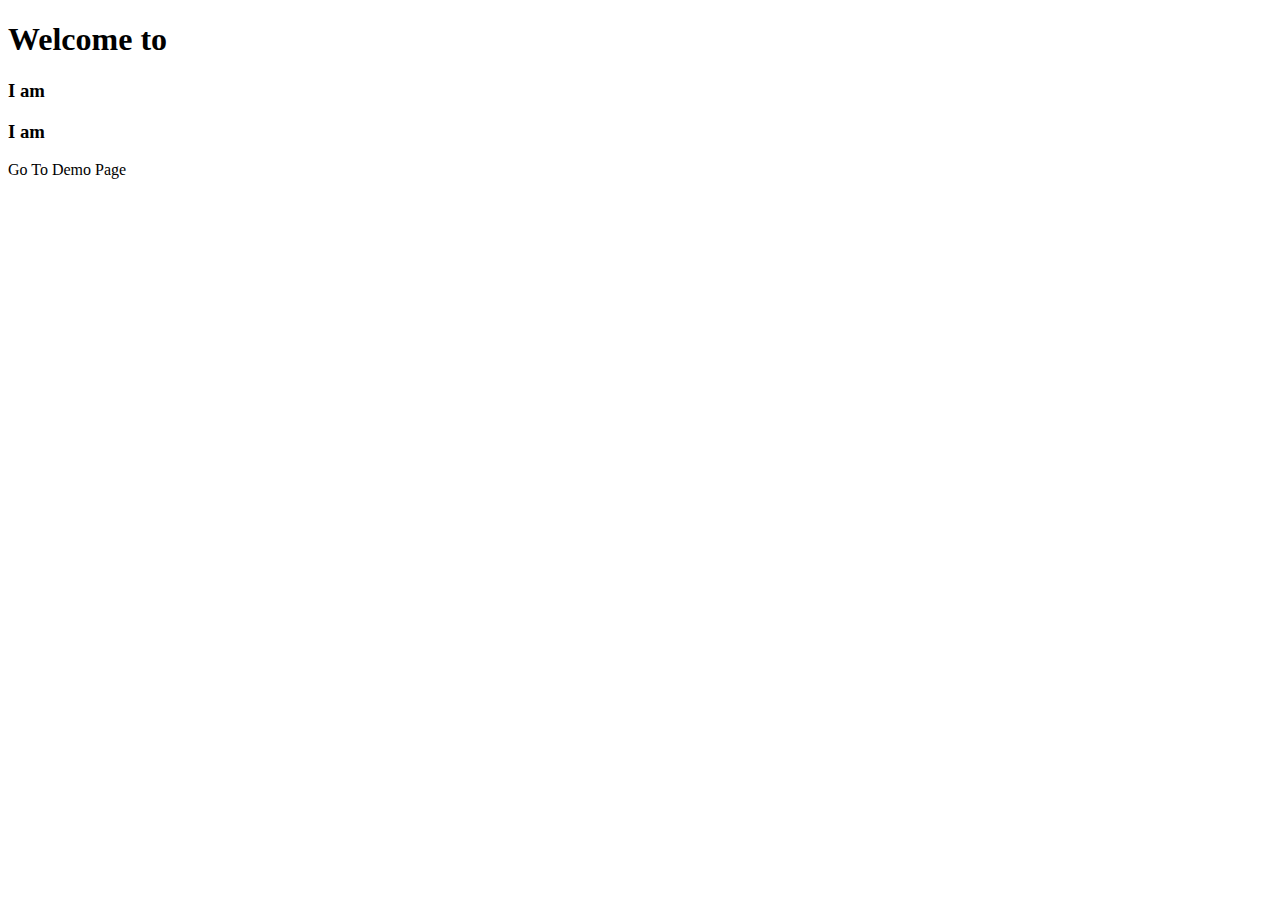
<file: mvc-demo/src/main/resources/templates/index.html>
<!DOCTYPE html>
<html lang="en">
<head>
    <meta charset="UTF-8">
    <title>Home Page</title>
    <link rel="stylesheet" th:href="@{/css/styles.css}">
</head>
<body>

<h1>Welcome to <span th:text="${companyName}"></span></h1>
<h3>I am
    <span th:text="${empName}"></span>
</h3>

<h3>I am
    <th:block th:text="${empName}"></th:block>
</h3>

<!--@ symbol : Reference context path of our application (ROOT Location) -->
<a th:href="@{/demo}">Go To Demo Page</a>


</body>
</html>
</file>
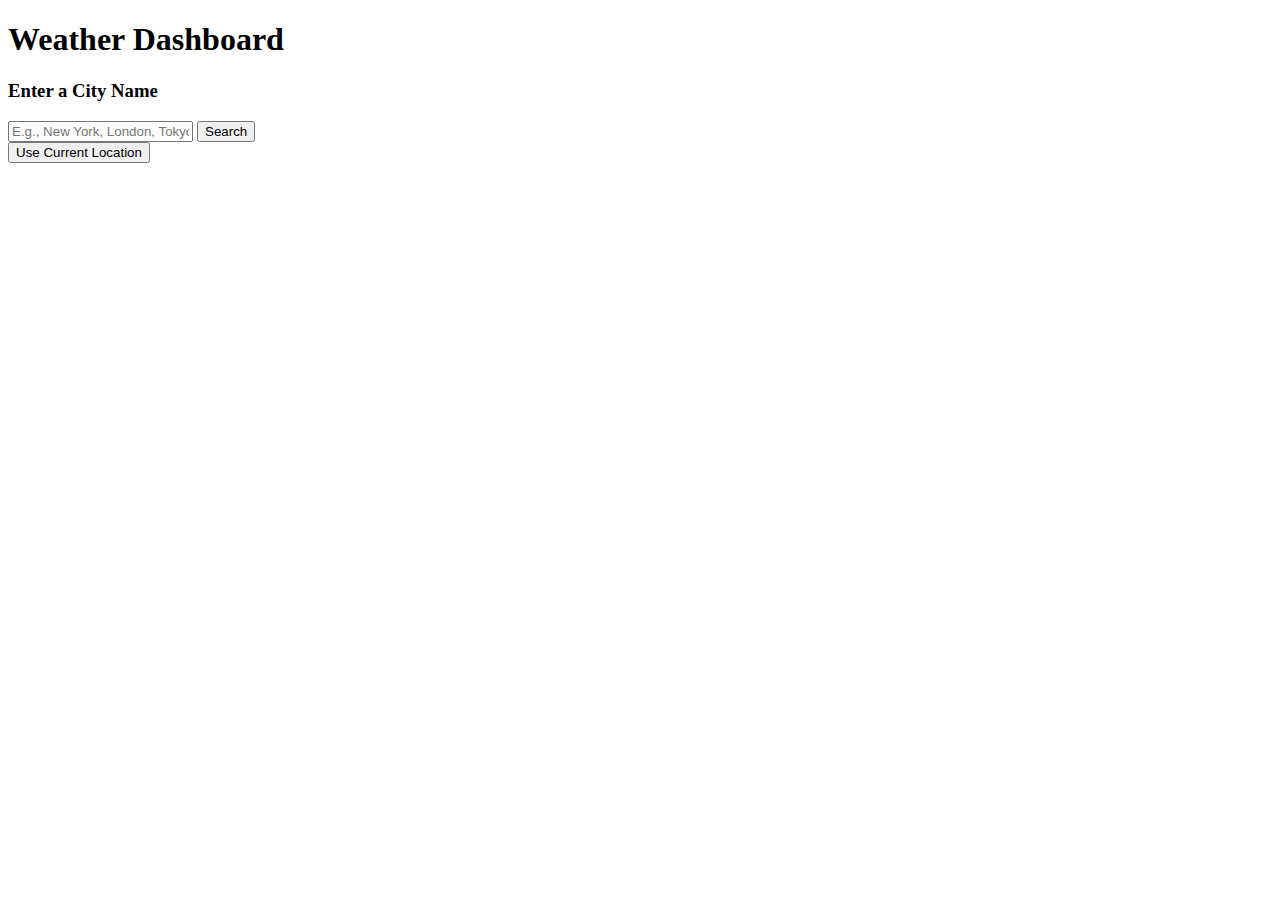
<file: weather-app/src/main/resources/templates/index.html>
<!DOCTYPE html>
<html lang="en" xmlns:th="http://www.thymeleaf.org">

<head>
    <meta charset="utf-8">
    <title>Weather</title>
    <meta name="viewport" content="width=device-width, initial-scale=1.0">

    <link rel="stylesheet" th:href="@{/css/style.css}">
</head>

<body>
    <h1>Weather Dashboard</h1>
    <div class="home-container">
        <div class="weather-input weather-box">
            <form th:action="@{/getweather}" method="post">
                <h3>Enter a City Name</h3>
                <input class="city-input" type="text" name="cityName" placeholder="E.g., New York, London, Tokyo">
                <input type="submit" class="search-btn" value="Search">
                <div class="separator"></div>
            </form>
            <button class="location-btn" onclick="getLocation()">Use Current Location</button>
            <form action="/getweatherwithlocation" id="locationForm" method="post">
                <input type="hidden" id="latitude" name="latitude">
                <input type="hidden" id="longitude" name="longitude">
            </form>
        </div>

    </div>
    <script>
        function getLocation() {
            if (navigator.geolocation) {
                navigator.geolocation.getCurrentPosition(showPosition);
            } else {
                alert("Geolocation is not supported by this browser.");
            }
        }

        function showPosition(position) {

            document.getElementById("latitude").value = position.coords.latitude;
            document.getElementById("longitude").value = position.coords.longitude;
            document.getElementById("locationForm").submit();
        }

    </script>
</body>

</html>
</file>
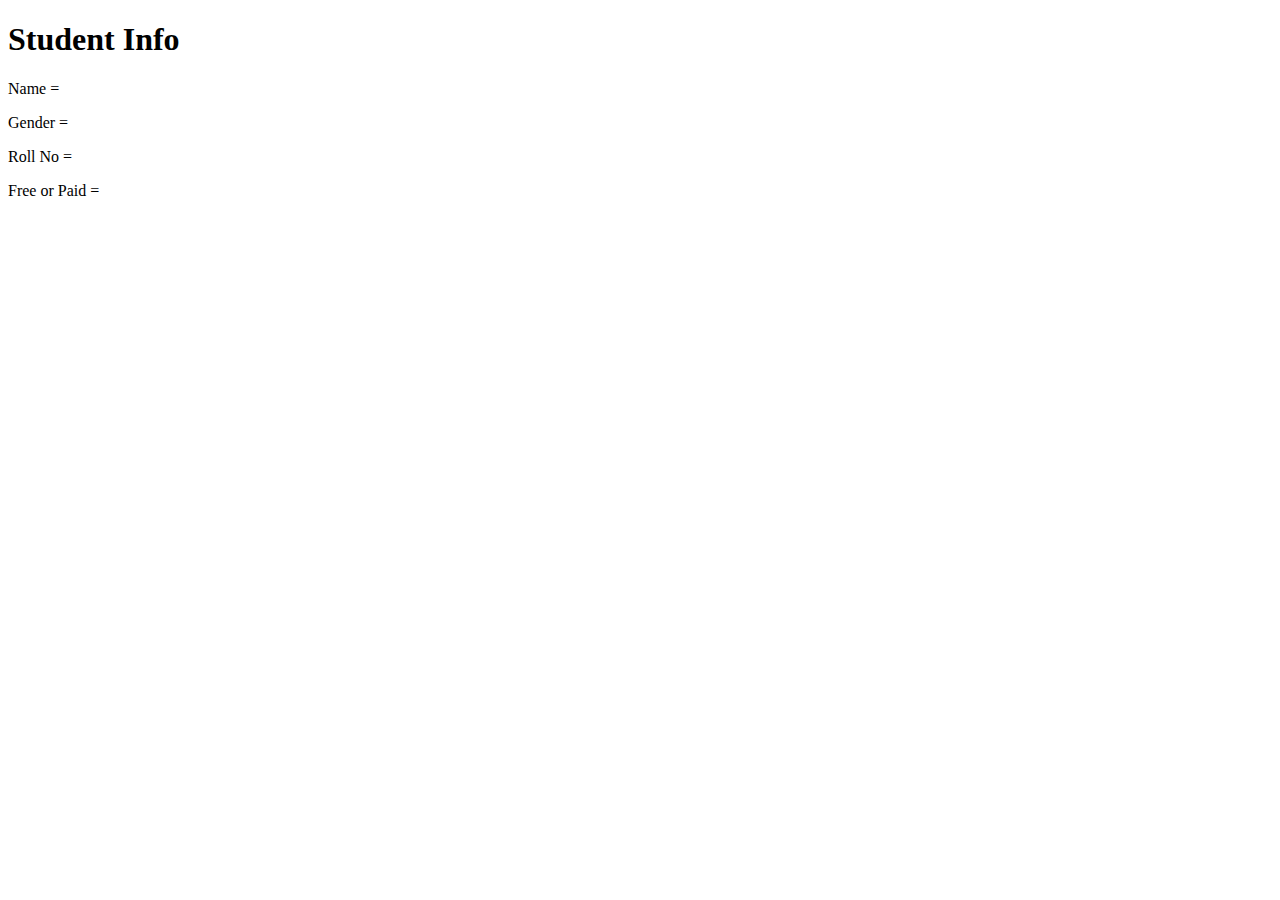
<file: mvc-demo/src/main/resources/templates/info.html>
<!doctype html>
<html lang="en">
<head>
    <meta charset="UTF-8">
    <meta name="viewport"
          content="width=device-width, user-scalable=no, initial-scale=1.0, maximum-scale=1.0, minimum-scale=1.0">
    <meta http-equiv="X-UA-Compatible" content="ie=edge">
    <title>Student Info</title>
    <link href="https://cdn.jsdelivr.net/npm/bootstrap@5.3.8/dist/css/bootstrap.min.css" rel="stylesheet"
          integrity="sha384-sRIl4kxILFvY47J16cr9ZwB07vP4J8+LH7qKQnuqkuIAvNWLzeN8tE5YBujZqJLB" crossorigin="anonymous">

</head>
<body>
<div class="container">
    <h1>Student Info</h1>

    <p>Name = <th:block th:text="${student.name}"></th:block> </p>
    <p>Gender = <th:block th:text="${student.gender}"></th:block> </p>
    <p>Roll No = <th:block th:text="${student.rollNo}"></th:block> </p>
    <p>Free or Paid = <th:block th:text="${student.premium}"></th:block> </p>


</div>


<script src="https://cdn.jsdelivr.net/npm/bootstrap@5.3.8/dist/js/bootstrap.bundle.min.js"
        integrity="sha384-FKyoEForCGlyvwx9Hj09JcYn3nv7wiPVlz7YYwJrWVcXK/BmnVDxM+D2scQbITxI"
        crossorigin="anonymous"></script>
</body>
</html>
</file>
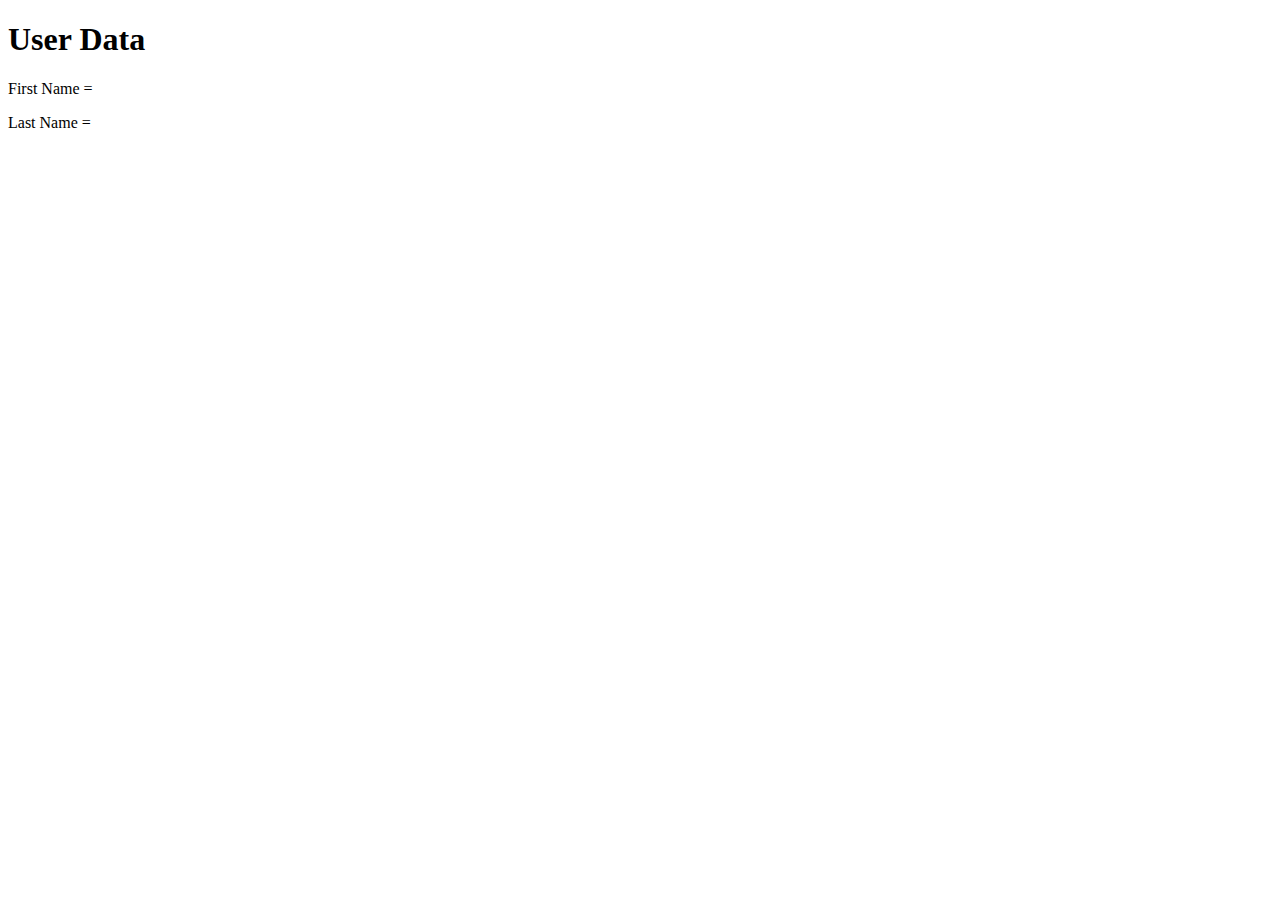
<file: mvc-demo/src/main/resources/templates/user_info.html>
<!DOCTYPE html>
<html lang="en">
<head>
    <meta charset="UTF-8">
    <title>Title</title>
</head>
<body>
<h1>User Data</h1>

<p>First Name = <th:block th:text="${userData.firstName}"></th:block> </p>
<p>Last Name = <th:block th:text="${userData.lastName}"></th:block> </p>

</body>
</html>
</file>
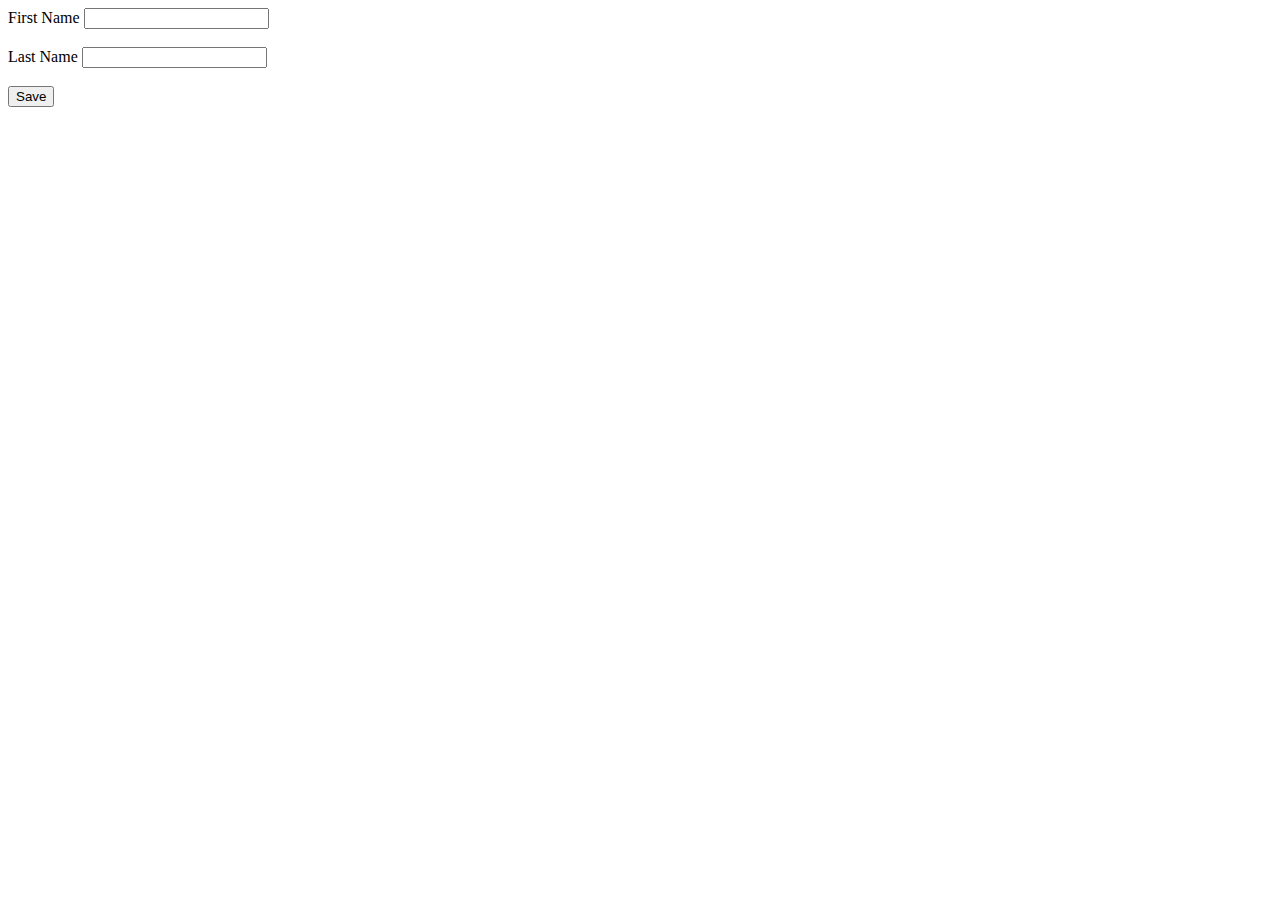
<file: mvc-demo/src/main/resources/templates/user_input.html>
<!DOCTYPE html>
<html lang="en">
<head>
    <meta charset="UTF-8">
    <title>Input</title>
</head>
<body>

<form th:action="@{/process-form}" method="post" th:object="${userData}">

    <label for="fname">First Name</label>
    <input type="text" id="fname" th:field="*{firstName}" >

    <br>
    <br>

    <label for="lname">Last Name</label>
    <input type="text" id="lname" th:field="*{lastName}">

    <br>
    <br>

    <input type="submit" value="Save">
    
    
    
    
</form>

</body>
</html>
</file>
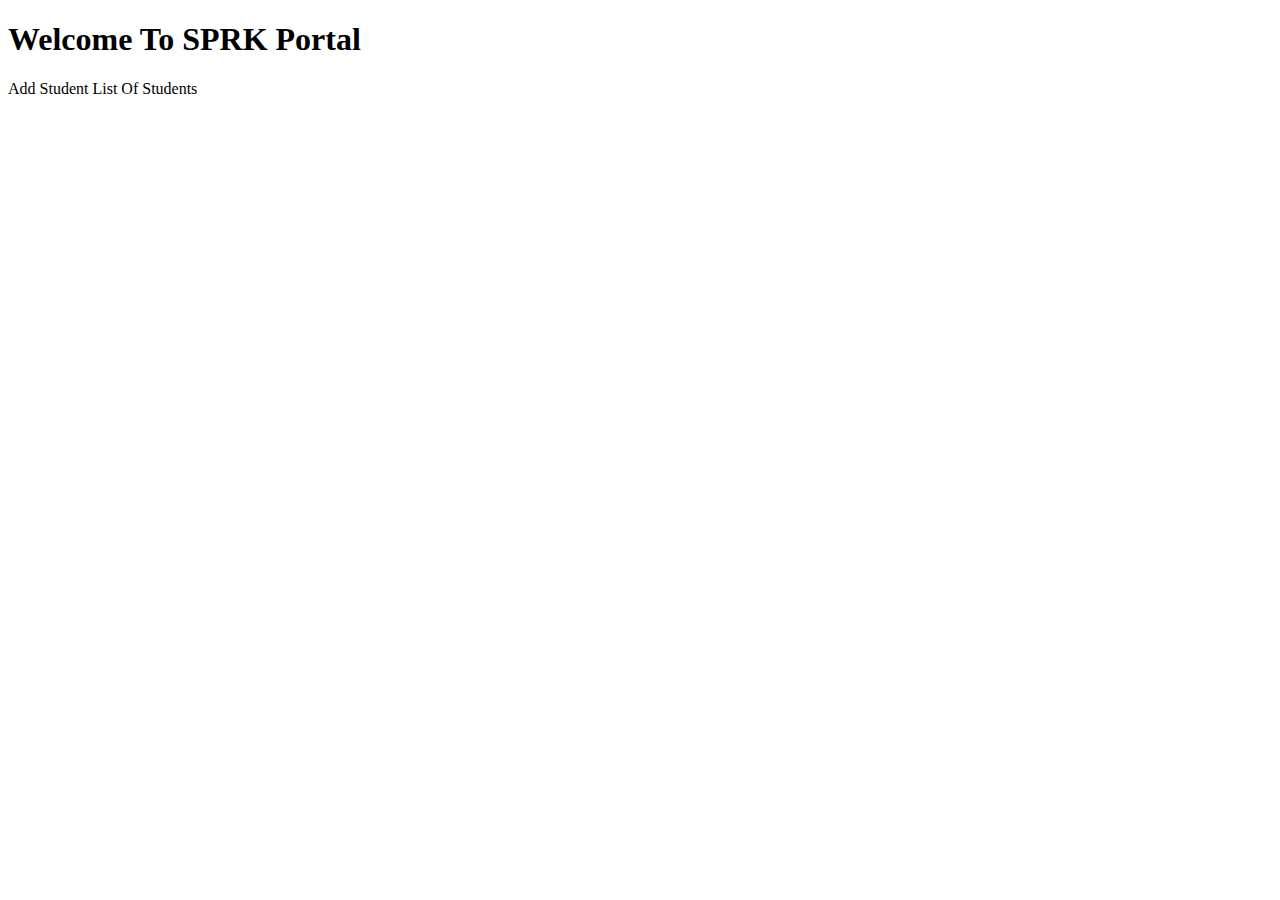
<file: student/src/main/resources/templates/home.html>
<!DOCTYPE html>
<html lang="en">
<head>
    <meta charset="UTF-8">
    <title>SPRK Student</title>

    <th:block th:insert="header-links::headLinks"> </th:block>
</head>
<body>
<!--Navbar include-->
<nav th:replace="navbar::navbar_body">

</nav>

<div class="container">
<h1 class="fs-1 text-center my-5">Welcome To SPRK Portal</h1>
    <div class="d-flex justify-content-between w-50 mx-auto">

        <a class="btn btn-lg btn-outline-dark" th:href="@{/student}">Add Student</a>
        <a class="btn btn-lg btn-outline-primary">List Of Students</a>

    </div>


</div>

    <th:block th:insert="body-links::bodyLinks"></th:block>
</body>
</html>
</file>
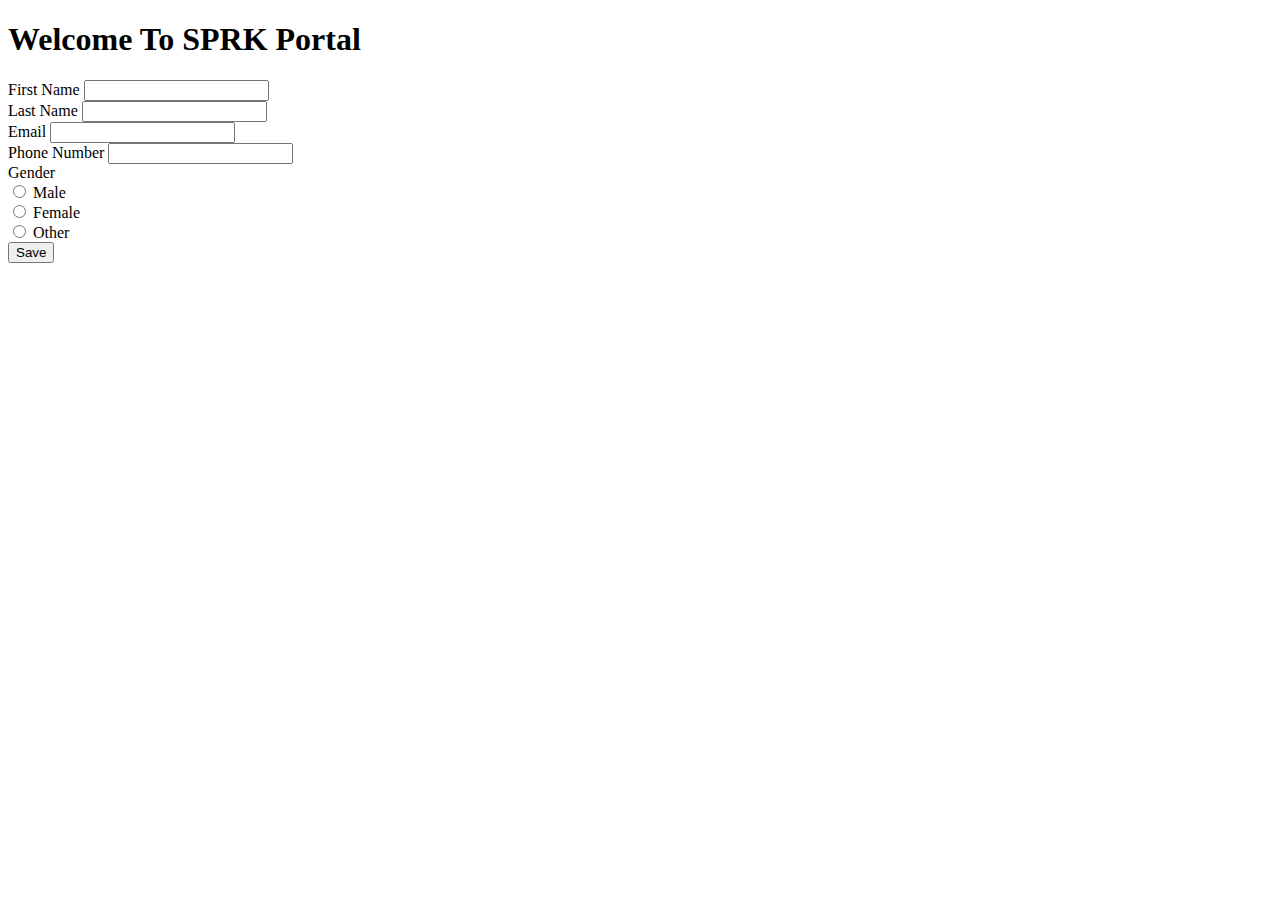
<file: student/src/main/resources/templates/student-form.html>
<!DOCTYPE html>
<html lang="en">
<head>
    <meta charset="UTF-8">
    <title>SPRK Student</title>

    <th:block th:insert="header-links::headLinks"></th:block>
</head>
<body>
<!--Navbar include-->
<nav th:replace="navbar::navbar_body">

</nav>

<div class="container">
    <h1 class="fs-1 text-center my-5">Welcome To SPRK Portal</h1>

    <form class="row g-3 w-75 mx-auto">
        <div class="col-md-6">
            <label for="firstName" class="form-label">First Name</label>
            <input type="text" class="form-control" id="firstName">
        </div>
        <div class="col-md-6">
            <label for="lastName" class="form-label">Last Name</label>
            <input type="text" class="form-control" id="lastName">
        </div>
        <div class="col-md-6">
            <label for="email" class="form-label">Email</label>
            <input type="text" class="form-control" id="email">
        </div>
        <div class="col-md-6">
            <label for="phone" class="form-label">Phone Number</label>
            <input type="text" class="form-control" id="phone">
        </div>
        <div class="col-md-12">
            <label class="form-label">Gender</label>
            <div class="form-check">

                <input type="radio" class="form-check-input" id="male" value="Male" name="gender">
                <label for="male" class="form-check-label">Male</label>
            </div>

            <div class="form-check">
                <input type="radio" class="form-check-input" id="female" value="Female" name="gender">
                <label for="female" class="form-check-label">Female</label>
            </div>

            <div class="form-check">
                <input type="radio" class="form-check-input" id="other" value="Other" name="gender">
                <label for="other" class="form-check-label">Other</label>
            </div>
        </div>

        <div class="col-12 mt-3">
            <button type="submit" class="btn btn-primary btn-lg">Save</button>
        </div>
    </form>


</div>

<th:block th:insert="body-links::bodyLinks"></th:block>
</body>
</html>
</file>
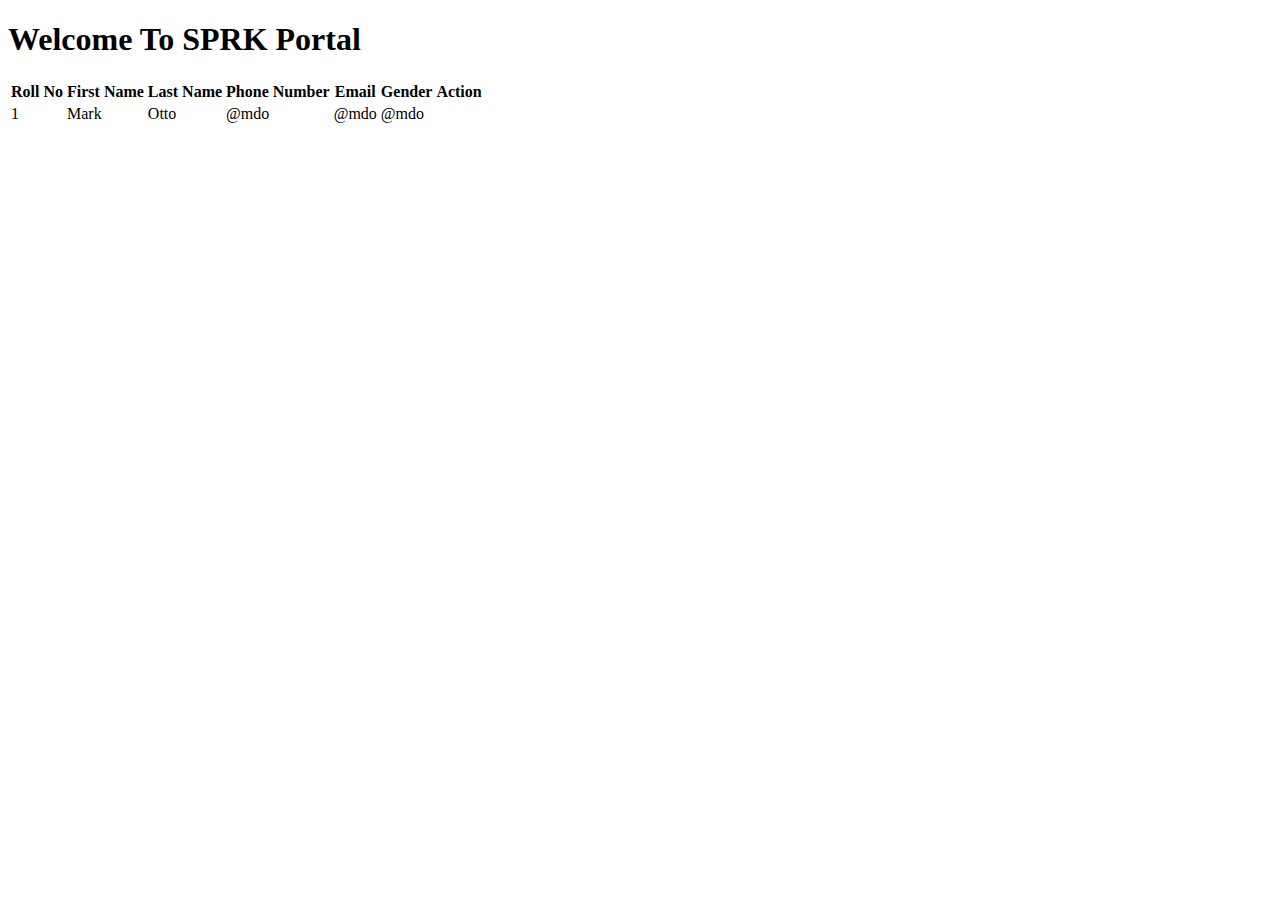
<file: student/src/main/resources/templates/students.html>
<!DOCTYPE html>
<html lang="en">
<head>
    <meta charset="UTF-8">
    <title>SPRK Student</title>

    <th:block th:insert="header-links::headLinks"> </th:block>
</head>
<body>
<!--Navbar include-->
<nav th:replace="navbar::navbar_body">

</nav>

<div class="container">
    <div class="alert alert-success w-50 mx-auto text-center mt-5" th:if="${successMsg}" th:text="${successMsg}"></div>
    <div class="alert alert-danger w-50 mx-auto text-center mt-5" th:if="${errorMsg}" th:text="${errorMsg}"></div>
    <h1 class="fs-1 text-center my-5">Welcome To SPRK Portal</h1>

    <!--Table - Dashboard -> List Of Students-->

    <table class="table table-hover">
        <thead>
        <tr>
            <th scope="col">Roll No</th>
            <th scope="col">First Name</th>
            <th scope="col">Last Name</th>
            <th scope="col">Phone Number</th>
            <th scope="col">Email</th>
            <th scope="col">Gender</th>
            <th scope="col">Action</th>
        </tr>
        </thead>
        <tbody>
        <tr th:each="student:${students}">
            <td th:text="${student.rollNo}">1</td>
            <td th:text="${student.firstName}">Mark</td>
            <td th:text="${student.lastName}">Otto</td>
            <td th:text="${student.phone}">@mdo</td>
            <td th:text="${student.email}">@mdo</td>
            <td th:text="${student.gender}">@mdo</td>
            <td>
                <a th:href="@{/student/show/{rollNo}(rollNo = ${student.rollNo})}" class="btn btn-outline-dark me-2"><i class="fa-solid fa-pencil"></i></a>
                <a th:href="@{/student/delete/{rollNo}(rollNo = ${student.rollNo})}" class="btn btn-outline-danger"><i class="fa-solid fa-trash"></i></a>

            </td>
        </tr>
        </tbody>
    </table>


</div>

    <th:block th:insert="body-links::bodyLinks"></th:block>
</body>
</html>
</file>
